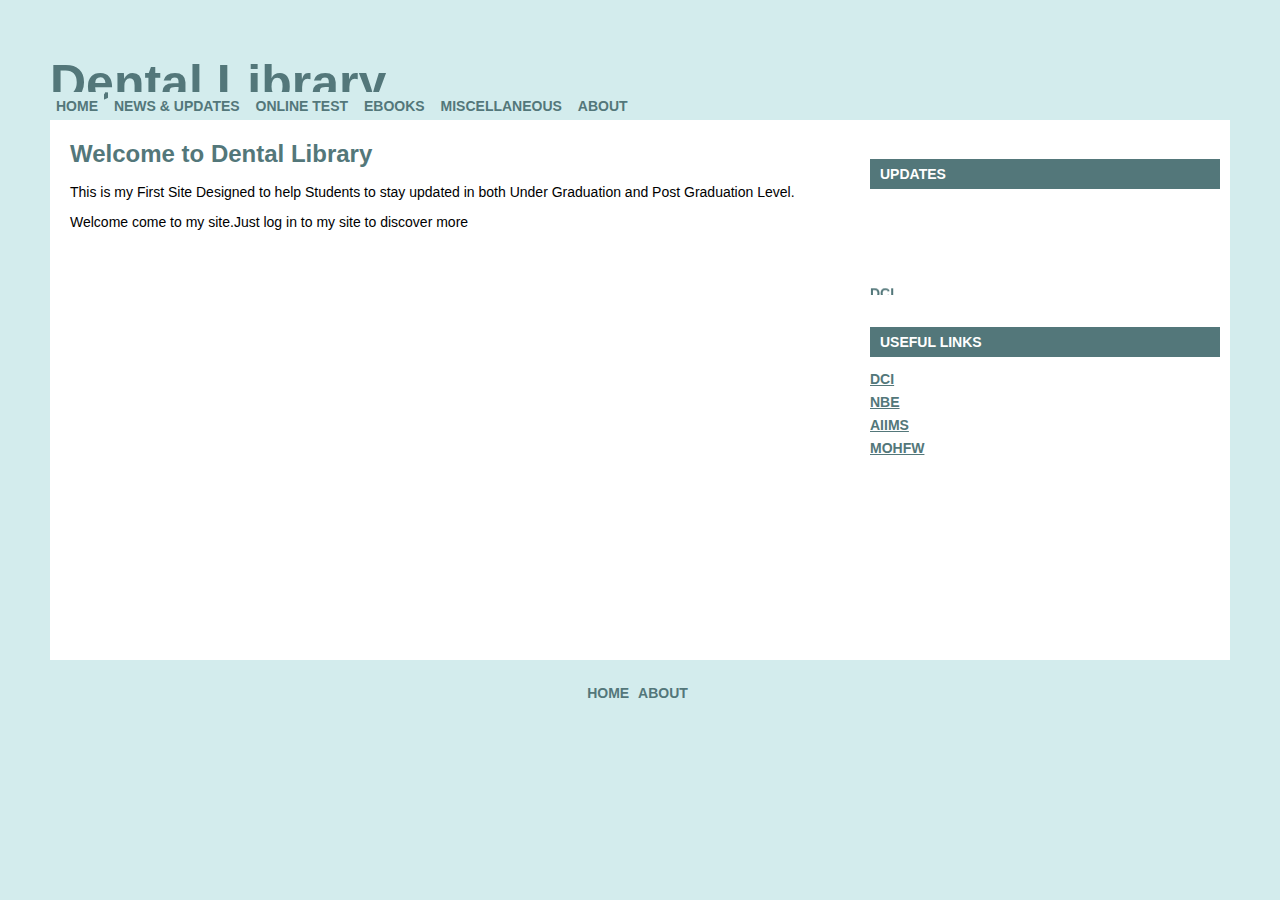
<file: index.html>
<!DOCTYPE html>
<html>
<head>
<title>Welcome To Dental Library</title>
<link rel="stylesheet" type="text/css" href="style.css"/>
</head>
<body>
<div id="header">
<h1>Dental Library</h1>
</div><!--header-->

<div id="navigation">
	<ul>
	<li><a href="https://www.dlibrary.tk">Home</a></li>
	<li><a href="">News & Updates</a></li>
	<li><a href="test.html">Online Test</a></li>
	<li><a href="">Ebooks</a></li>
	<li><a href="">Miscellaneous</a></li>
	<li><a href="about.html">About</a></li>
	</ul>
</div><!--navigation-->
<div id="container">
<div id="content">
<div id="contentleft">
<h1>Welcome to Dental Library</h1>
<p>This is my First Site Designed to help Students to stay updated in both Under Graduation and Post Graduation Level.</p>
<p>Welcome come to my site.Just log in to my site to discover more</p>
</div><!--contentleft-->
<div id="sidebar">
<div class="sidebar-element">
<h3>Updates</h3>
<marquee direction="up" scrolldelay="400">
<ul>
	<li><a href="http://www.dciindia.org.in">DCI</a></li>
	<li><a href="http://www.nbe.edu.in/">NBE</a></li>
	<li><a href="https://www.aiimsexams.org/">AIIMS</a></li>
	<li><a href="http://mohfw.nic.in/">MOHFW</a></li>
	</ul>
	</marquee>
</div>
<div class="sidebar-element">
<h3>Useful Links</h3>
	<ul>
	<li><a href="http://www.dciindia.org.in">DCI</a></li>
	<li><a href="http://www.nbe.edu.in/">NBE</a></li>
	<li><a href="https://www.aiimsexams.org/">AIIMS</a></li>
	<li><a href="http://mohfw.nic.in/">MOHFW</a></li>
	</ul>
</div>
</div><!--sidebar-->
</div><!--content-->
</div><!--container-->
<div id="footer">
<ul>
	<li><a href="https://www.dlibrary.tk">Home</a></li>
	<li><a href="about.html">About</a></li>
</ul>

</div><!--footer-->

</body><!--body-->
</html>
</file>
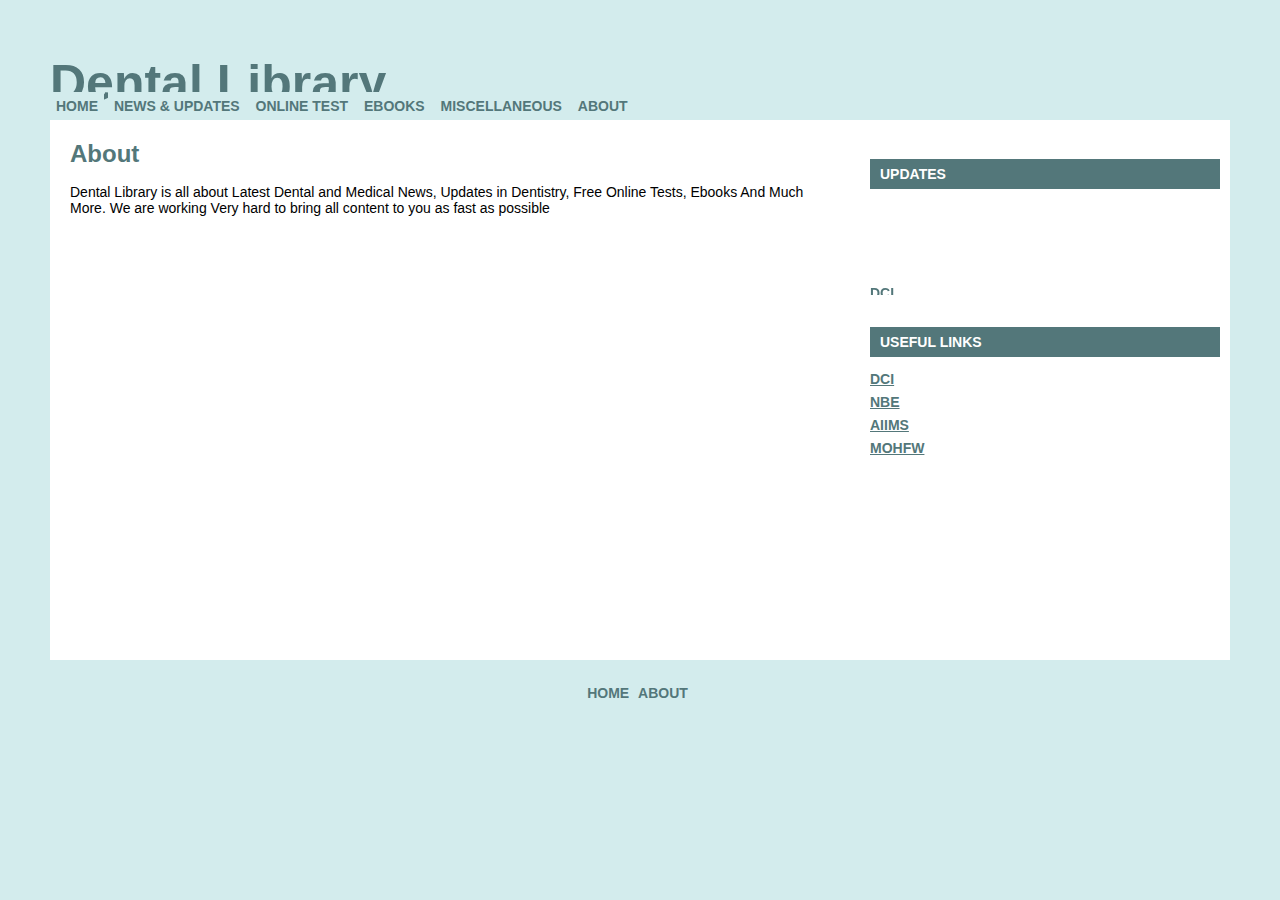
<file: about.html>
<!DOCTYPE html>
<html>
<head>
<title>Welcome To Dental Library</title>
<link rel="stylesheet" type="text/css" href="style.css"/>
</head>
<body>
<div id="header">
<h1>Dental Library</h1>
</div><!--header-->

<div id="navigation">
	<ul>
	<li><a href="">Home</a></li>
	<li><a href="">News & Updates</a></li>
	<li><a href="test.html">Online Test</a></li>
	<li><a href="">Ebooks</a></li>
	<li><a href="">Miscellaneous</a></li>
	<li><a href="about.html">About</a></li>
	</ul>
</div><!--navigation-->
<div id="container">
<div id="content">
<div id="contentleft">
<h1>About</h1>
<p>Dental Library is all about Latest Dental and Medical News, Updates in Dentistry, Free Online Tests, Ebooks And Much More.
We are working Very hard to bring all content to you as fast as possible</p>
</div><!--contentleft-->
<div id="sidebar">
<div class="sidebar-element">
<h3>Updates</h3>
<marquee direction="up" scrolldelay="400">
<ul>
	<li><a href="http://www.dciindia.org.in">DCI</a></li>
	<li><a href="http://www.nbe.edu.in/">NBE</a></li>
	<li><a href="https://www.aiimsexams.org/">AIIMS</a></li>
	<li><a href="http://mohfw.nic.in/">MOHFW</a></li>
	</ul>
	</marquee>
</div>
<div class="sidebar-element">
<h3>Useful Links</h3>
	<ul>
	<li><a href="http://www.dciindia.org.in">DCI</a></li>
	<li><a href="http://www.nbe.edu.in/">NBE</a></li>
	<li><a href="https://www.aiimsexams.org/">AIIMS</a></li>
	<li><a href="http://mohfw.nic.in/">MOHFW</a></li>
	</ul>
</div>
</div><!--sidebar-->
</div><!--content-->
</div><!--container-->
<div id="footer">
<ul>
	<li><a href="">Home</a></li>
	<li><a href="about.html">About</a></li>
</ul>

</div><!--footer-->

</body><!--body-->
</html>
</file>
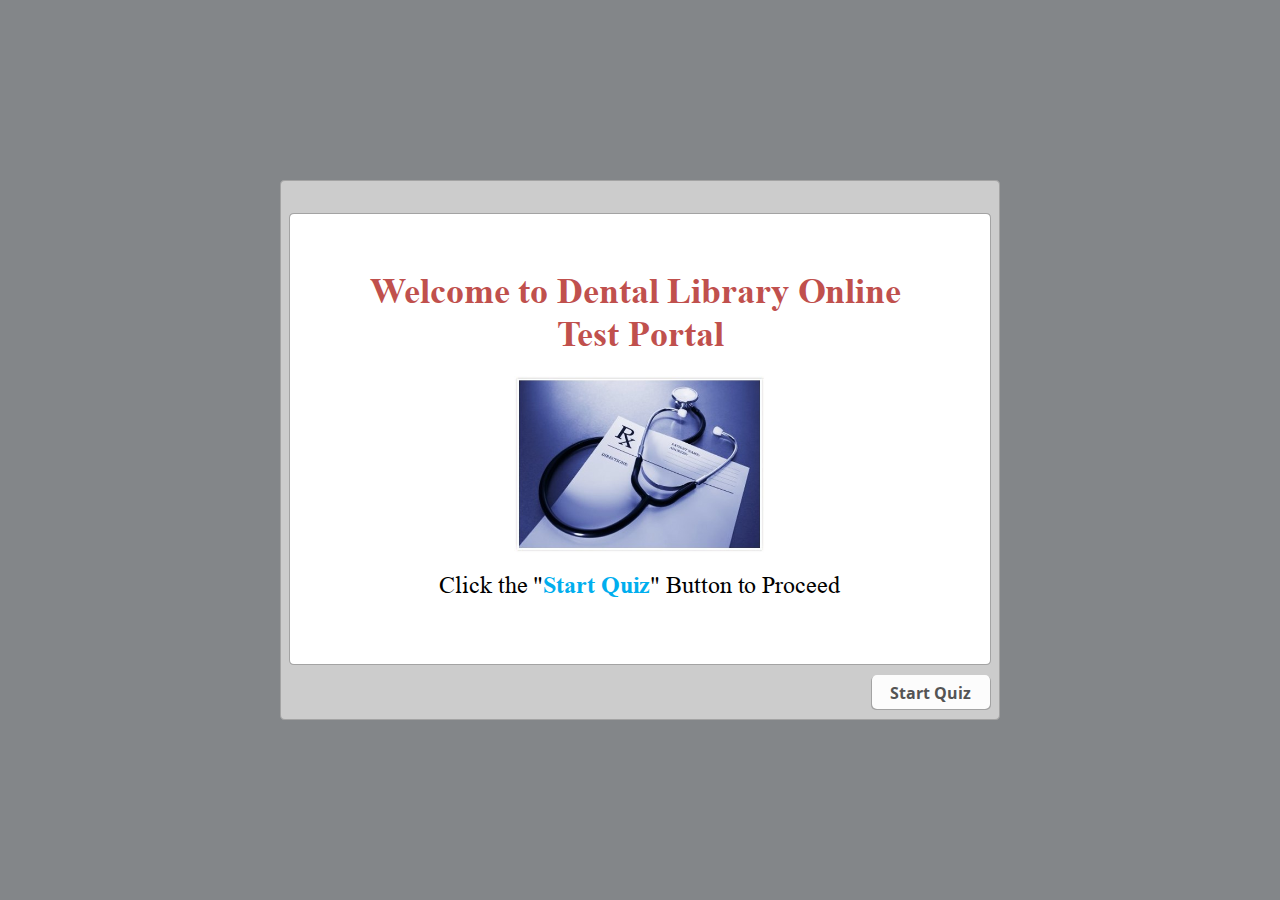
<file: test.html>
<!DOCTYPE html>
<html style=background-color:#838689;>
<head>
	<meta http-equiv="Content-Type" content="text/html;charset=utf-8"/>
	<meta name="viewport" content="width=device-width,initial-scale=1,maximum-scale=1"/>
	<meta name="format-detection" content="telephone=no"/>
	<meta name="apple-mobile-web-app-capable" content="yes"/>
	<meta name="apple-mobile-web-app-status-bar-style" content="black"/>
	<meta http-equiv="X-UA-Compatible" content="IE=edge"/>
	<meta name="msapplication-tap-highlight" content="no" />
	<title>General Test</title>
	<link rel="apple-touch-icon-precomposed" href="data/apple-touch-icon.png"/>
	<link rel="shortcut icon" type="image/ico" href="data/favicon.ico"/>
	
	<style>html, body {background-color:#838689;}
		#preloader {
			width: 50px;
			height: 50px;
			position: absolute;
			top: 0;
			left: 0;
			bottom: 0;
			right: 0;
			margin: auto;
			border-radius: 10px;
			background-color: rgba(0, 0, 0, 0.5);
		}
		
		#preloader::after {
			content: '';
			position: absolute;
			background: url([data-uri]);
			background-size: cover;
			top: 0;
			left: 0;
			bottom: 0;
			right: 0;
			animation: preloader_spin 1s infinite linear;
			-webkit-animation: preloader_spin 1s infinite linear;
		}
		
		@keyframes preloader_spin { 0% {transform: rotate(0deg);} 100% {transform: rotate(360deg);} }
		@-webkit-keyframes preloader_spin { 0% {-webkit-transform: rotate(0deg);} 100% {-webkit-transform: rotate(360deg);}}
    </style>
</head>
<body>
<div id="preloader"></div>
<script src="data/player.js"></script>
<div id="content"></div>
<script>
	(function(startup){
		function start(quizStateJson)
		{
			var quizJson = "eNrtXY1z2siS/[base64]/nrCPCZl4zHe3ONvtTue63b0evbSu9Y7WffVNannZGw37vdEdvBfLhFAyC5N4EW63u9N+ZQ1G10ND61h3EDuzMIQ/d0q2xe9SGxkv290Xd/Ca08SZEegh4iVsHpNJFM45M59NEug0fzkPyK2XzPhF3okgcuB6wXSXIvKms5xkvwjDq8Eb691zSnLVGbX7oFj43ja+jn53WI6sX0ud/i5ckoAxFxnFzAdTz4dDXgPYEqPQfDcKF4Ib3gbE9+Lk4Yr2a3RPfevGPKaqgQU23B0+oKgwgP8RmYcRyyqJ71VZ9+rSGrSN+4cdCZZzFnnOIX2QM7zXvr6Ab79tvALr7b77uu3nbHvdr2J+w5e9QWFv38KPjQZX4DK1zvCriDt617fQ934LSd++bBsvr9/2BuaDHmbhU4fNQt+FrtrmgdT63THhABbvrOF1t/c0ZXUsbZBHkOG1fjUa9boFKwNYRVnBXnc06HWu+1rX6vBv7S501y5BGCResGT7aKxf2yMY5m/a1ttdsgGLl34S76Oy29328OX166v2P3epbC/[base64]/a/XWBfhgnEGDLsowG4BBfaDCMi7KjaEW0KfWCUmHec7kCi/[base64]/UZP8KGWkLvk2aIpN+M+0qKvO+3hqBDuddYlcbk4+MfMV64Le59I6iT3FkeXPMhGExjJ1WankDfUX5aUlo/AVM849lcLRt7hkNvswy6Hp2B1pXDUBbtKy/RR2N7VED8Mre5I443dS6QXvVEQ7S3Xj6Ct4TLOy4I7vza1EXbtJfzS9M46Iphg7O9/[base64]/npGjfd5GdE8P3nA/kPQTC9yc8U1qOwYGnwWPDlaH+LzPYMhyhKa2d59tw6btIATnUB+44ISmF/ILczmA8pzcwew0nk3+k3MDMEU/0EbWPetcYjjqZyRXWlqZtgcul4BzBwvAim8P9c2KGnPMtBaXxKpNotZ/91eBw5ujywSBuWPRgDWi9aSXcW6Q5+Ca/8/NMeRxR7MNtww/eYgO1cUsbppakQVTHSJfaiNHrXF1yf39LIzcfSZvl213T+nVd7j/LJS61X3e5pTiwXBR7GHxLUW5zuG2W4/51Xez1Fn4HJqD/vc1OIEJvtjuNUhDGSyVTa9R8v1QyHxND/s3oXUKqjmikiGLgelFhmQXGy+xD3p2ZoWMWk6erFAxiwiFllo54n/[base64]/c803tq9wWU+qdQfgDWhjoQUBAh3lbcGg94gdV/[base64]/32gHk6dOIJkufZn4NDWPBod5/cCZb1KWUYT0kc+gPuAfEPy3TFmkfBJPtyLgx2xulMO8gJjjpgHBxJ0PIwtw9hPfj1vsF6FsDw+JgdhPqA/kpTzpO95FwGHgnBVnkEXyHLkuxdps55EtcdzY0nf4p9086a1SkXJsNzCp6yF/8CF49Da0IvhBkcUk4C47Fswx5g6TIpD6fnfzB1+dwlOKK3YeTiwn1Y3Z2op1c1M9OFnwNb3FyodagbISLaYsFrrFN8DorSsPX3/7ka4FdytOdJUYL+HsTYCKAYnS1SwsqTEtZ6Lv3Fktdfl7OgNhIg1VW0s1LIibRuu+KYiZbAO6ZQ3zYLWlaOI9xCT1VFP7fcExGXuKz3bL/29NTJeUl+7M0qd8q1X8JI7koohXhZ6uQZprQb8OTz7+jikF/SbRk8JGi2iaZ2uC7m2kfb4P640Khc8r1P4cr9dp57Qz7ILvVP7ngV9zFmk+EfJyimgXd/j7Z+g4XvGxp9uSEy3Dy9wVAq5XP/vtHnPwWIL5OgwuHx9uff/zl7zF0Ql7ACf0wuvhPoybXJPPnCUAUIfY+sYtGc/Ex/XrLcH3sYhz6bnphQueev7qYBEntWpYUqXGGSXFMujhJF85pAHW8Zb6DuAlcpQn1wqDoeOOIRivSC3wvYOTv739CMX6Bv4tfnl9eXOMm/TACSbckA4W2c+X+KamNuqGohmBYqixIptUQNF0VBU1uSK26LRumrXwGik9FT2l9JJ4VnT3OOi61NrQzB3OQCf85wa4Mi6EHBpGbpbP+GC9SKzS/qJtr/GdDbaKUq22tJfFOLaU5MHqlH/5YhsnPhar2VqVZlrW3qi/qoXUudH+tT2pg2iyiL5MkDNB4+2mesW0TOCSjQ4YcZvN39oRmy9LXM+AdiLFrxE80xMwlfTy5EGv185raSH/OTlbg0Briea3ZkvjP2cntyUVDVtCjQW2ydF77vGHFaz51sXUuc3pR4qWBTpLqGV29pm4QeluEwLylNuv8JxUAyKT1FRSgeS7WZVHBH5Uz3LrymY+geFk46kX+CYJo9smNCl3FTnHbLUgm+afFmiTZsoMdG9w20PKA5Ve8AGfhLmpQ/sdf/sxAyefC6uKnWp1k4r/HWl0js7reAtKLIWSakJPMPV7yx18AgPxAF2H8837g8pUNcY9H9DKP+Kj+zD5ih+ZXn6VHadahvz0yxCDEc2lC3//[base64]/PvvNhv8Ocm/TNJ/9iFScD4q6fjL9+D5/PZOg8w1VXgOaHLyOUwRay/ZfUhzfltCAPobPNKkkxOfudDLrN5bw051+gzrfa1HdQ3KyzGfqkmsVST+FBNKToqKmocVlGjVFHjkRXVx4fVJJVqkjZqSn3D/S06sCK5VJH8iIrWrnlvbYWXLlXbLFXbfKDaLdtYQ6jNencwSalSpVSp8liLFB9Tn1qqT32MuazR1mMqbZUqbT1Gs9jG8WPqg2yyNM5rh5jQ7+lkQRZZ5zjTy52bbLdUUYVgIbdkEZ2wLmgNURUA7UmKVjcVxeAB6KugD1F8WtIGKGPOKC4O4GQBTtK/HGt1h/[base64]/kt+/iQG5x8Q8G6CJiMQ7fTfrz79hqBywzBeJ7mFSBwlQikLpIbhmDXh6zSZjazopbScT47lL3nOirzB/iFDvqMlW0l3BfmABPvog6C2/JDPxtunkhtb28E2cUKwAEEQaE3rCITsECb7KVRZ/GCVGFXJJzopEgjObQgCAMBNejYwaGmNcakx/85OdGcw5G9f4n+EXI3+Rz+fS/zgmMh7Q0eHQ6xgVcSd0s1sRiyGH6ndvCqOjEBGcoQSPOErx6kPirdCN5ui49xpu3dJWuM8+Y82GtX9y/AkloxNefo9D/Ge3BizccEmedzGhCpiyJCR+MmSvxoXcimoTR6owvKaakLq86Ha74SAoOXb6KPwvjhYezvY7vQTPAQgYQmudjFp1t2mPMV0Q5NQUqmgqTmyCP3ue74dp7jhD6NgqD6XdsfhsL3xfkMgw8sAT0LcVQX0BwBXM5YowjxjhijGOU/8tG+WOczeNsst4GsHiOkFt6KGFXQFpk4U8WTaw9ZnFw6EQwZHDQobuMV/NFAndwKOQ2sCvqgk8C5DMFzylu5aU9FFykky3ZQs1zCmyEwQS9It+9Dhp+QKu/86n/fK1ptp5r3J5+kxqS3VBwXcXUa4Kk2LKgGoomaJqpWGJLNqyaVpXpt0safWAcaiydBDfoJhEN4rmXxHdvoTh03ehbbKHIpul2NlJ82xk79YmL+l9jBk+vyftlOsTMvza4flTlXxFb/3WVwDHw7lDLH6JbeNn3GBEkBHnwRTfUZ+ftZD0cedSfhL4f3qJ//VaN+SIT7z1qN8/jNHdBehhGpjSY+uil/+YFExZ5YfRflVLBm2+qgjcN4oAhIM4K8Hkd8je443rjpU8jCFo3XpwFsCTypmzuBXnBailJ+6ZK0hyHxTGgb8isEDIxUALgUBatKqWEzjdVQgdUAOnLgkH2EudWUKn2W9+0/dbci2PconrDvJ0ddE9vuPjl8eZLJz9t++tq/+mTofdIVPkwvDUV+g3t8P/fFf1FYOC3mGE9osAjCjyiwCMKPKLAIwqsPgrcmJp/tknwS/rR833Uz56R8dyTyAcO4MrMIV96ruuzB4V9Vhl7C4yeZS/w6KntZrOu2ma9JbRs3RakumgJLdOShaZSV+oNXbebarMqU9tWtEpmUThfOQCxcIHSu2H8QEGXOREeXuCScXjLfDIPE8/3klV+4NW/wSbTL8mKvvPUJF0EetbkZMtiKaQKThTi4UsEE6exB2bqnFEHsgAthtsvKCQR+EQ8PqiOWK8fhR+8AHoSjzqd4sI0rkK7HnauD9btBW6cbbdAgw8I3GCLJIz41YiNV7jHZOmk201c5tMVjJEpVgMc8Vi8FT+bJSGQfhA3jMsLZd4zmO+32N/1l5zSIBcEcsWsm8NSLx/H93F8P3V8VwG9tvk5lDyCx2QM+mJ8A4oTLsvbDJ4VdYGgOdSovKCF16AuC1Yg5MrxacwqK+a9zm1PbnAgvhV1s64bsiwAvFUFSavVhVZDsgWt3pIbesu26616VfCtKKMiJJmfuRh44CuWMQk/oj9ZRCGO8/gvh2QbBv6rGJJ9hmWfJ+rh6ZDoiQKQ56x8a5XH9OI4dDyI/jd42KWbwgAMnAAJ/CmLPXqcH9qdnOQv06ABAI9ZSUHPHQXS47n2d97zb4B0WYTnaR9gaM8t62MHxpcH1ZbYsmy7JQlSw6gJkqUogloX4VMNLthWw1IsqTKPI7Nonh2M1ItjxuE3nskDusnOFbqlMUA4wOEuGa+OAfYY454/xukR+GpcWK5iMBkmzEPpgqBS7q/jxckUp+qrJdadXVmNxQ7NH0fsQwKRI3jiHnmxUW+KqiiYlmgIkq2rgq7KltDQdNWoaYamqWZVYoIehR/4ygFu2sBDKrL3jk2WkZNFTUzy87MqIjYPb47R4RgdKhIdhs7sFhzdJ7KIvDCJPHbDouOa+K5QV34SUXBrnkNih/osqthzYA/1YWVCxJBC+PKWc8EJx9RPyJxOA5bglNS4WtOJLyLqsBU+I8qS5Inr4g1VakgWBLFa05QFSW5BOKs164LR0ky1oYn1Vs2qSjgz8ZHRcDFPj/SlAVz2VyTGR4337EXMHu+m9zwPduj5fH/[base64]/[base64]/D9SeThA7Y473d09H8x/3pMrP69Fu1gmAah4zPPhdsxh2Y0yMbunEZTLzjOW+6C+Hk4W6Gi4uUic3LM96v1JOa+fl0UTnlPx1ZR4PsMsTIpsunlT7as9XufPRwa7SWrqdRtXWgakilIdkMUNFzpq1mKZSqthmpolXm3iu19xKNGFr6XJPkZoswJIb+bMXwRY4wYAA+9nAYhn/uEAv84Rv5j8P3Og682NI9AsEqRfbdDKhNk3pQFe1Z5+qZWrYc1WBJRP5zyNNOmvh8mTwy/RqsmSpYl1JUm7hu1W4Le1OqCYteNlgipNiTdVQm/rwZt0gcMwogbsvQYdzxWnpYR03Ea9Rjm/v/DXIcGoV82xko84x26IZ7MXrHtJ/PFLKzW6lof9y7MgFO4mDHozmo9Y7HfwL70MbJ6w5QURRXMFqRfkmpqgt6oqYLWMKy6JVutlqxV6a2W/H0s6StHnJnnu+j8Y1wHxXdrh/ikQLbFZBExwQnDBd9yhQ/jJRmpu96peZySPSZmx4glvmP0+OxCSSi1Ul6/Ua1lvmqtyYpfa9HRltS6IZtCw9AkQZIUWdBkuyFImq7VzJZeM6oVDOdhnBDXm0w8Z+lDNJsvqJO/dWfjFNt5CL/jY7A7TjsdI+1zH5uShDSY4qg8xtvdLY0s9vYqpwJneiR3CVaRCVMWJbiVvlJqexlG3iecmfOfNjmpyQ3R1i1NUJt4ephqtwTVVmtCQzXsVlM1DFOrzEEnXc/[base64]/PCWZWs1JGEsmZ33sNO9oHRIBh6gQV0omp2L7NAbL0lvbfGK+InTEy+Kk4wvPoUMumFBjHNR23Rp6ZRSDNyUAmWIqOuF04gCqnW25MD2cEk58MMNGHQZ8QfnvXiOLMch3Ev5jFCs/BSQZbykvr8iNDssGUi5gm6hhlm+vWP9Qs54FbhROGf3nJZlWTXRsiVVAJMwBUlvgoloiiYorYYmKrpkKJZxBJHHQHnEcRXAca/AqbEJ8xPwNMNsbB+B1O4JUzRyg7sU9Ow70JcRyBZXU7gHzas6T9PhdMkDOjwQKMlmS6rpDUkwZEMWpJauCC1VUQTNtBS1ZauyXq/MKllDJLjljABRgZJ4/N8GR/0wBMSyWLDESxiHLiaNPpBlBN17/hKu+HHIgVCMB7eyLTA1Y9TlJNrYBd0G55cAp3dxVAR0wAQKgxRhvPDx+B82xYM7kTR/HxZ8At8NyIi65wS33awBEQc+8e5hZyCUB60LCMP3PkADaJSfm4bAJv6w9P1zZOR6MVaAL68CVZRPcl3jG1ORNVOs1YSmXrMFSVZ1QdVUS1CbTVszm4Ziq/YR3xyjfIWi/GgGqWocs/kT3wV0nKL52sH7jo6pzsufl37igTcmlyvmV+1Qs0vm0yBM3/wM2S6YO6bhkPGTqHrHxPVnNEjCObmhgRfPPAhH8VdBG6aqGXW7aQuKJuFG2YYm6C3DFCxNVE2xrtYMuzInc49CnIUYR8t4Rug4oniWbIwvlyDzMOITMnPcMcunM457c47J+Xceti/pR8/38QwrPrV3lo0MwmefIXJMchhLI2dWyX2k643v2y1IJzgfasLzBpe7ZD9I+88s+n67+Uto/Qkm/6WPmpi6pIh2QzAbLQXydbkhaKoGCV2tYSmirJu6aVZnYQNT68nSJ+MwWIFa4nT2n+IDlJBFx4swXVBIQhKDdM4K16iOT5sc41kF4lkvThg/0Bn/lnOJSqyZ7xftec9uvl9t1UgUuZDOLOQpTQX1N/bxbLdHHnj9O7//[base64]/+/3JLEkWF+9/ev/T7e3tuRcv+MtnQn+JHi4+d8L5+5+Qerz0fJdF6Zf3P9Xfn/zy9yTjFa8/Es8FnsuYjegHFsXWnHr+kPGzHWMk+Y/foKNH2m/onH//HX14Trn5GRhCCIjpdONTyhnfarrJxxtygckwl5j84Cc/x8sFtvV/9jXnh2nyc1pzxninhng5/hfgnc1KXkOTEZkv/QQwUPpintPXV+1/Xo/ao451ml65j6nrxY5PIa5Fm3z5Nh58wU9A6BJDG3/u0F+RKQv4ZiSXMFQgpgIR7z3yx4Yo5+RduORzbwDQmHeDeuDvxhszh0IX8CyLEwD3WRhB9hWTeMEcb+IB61W4jDL+1HWBZ4xby0nMAr5Xbqum+9o2jajLXNTRZtte8KsEL9+v7eiGrXaJh/zqg8TQxmjohBHbpL2CiyTGqxfkPuI5/Viixdx1vpwfQr6gMW7KK7Hop9cPYeEu0xeYlUwtAUO5nzTtl03CAb/ysMzM3ZWWuffRTMA+tmlsfuU+GhrEt3t6po+vqo/vFzEl1RL0BMmWx8iv3U+PJrFrDRcPEbTdR5HAEAoSBKl2GMGY3aQ9Hfat7gjcwqV1ivMcp6PeSOuk33dYFh9j/Fx20L+cfP4/KMDKHA==";
			var skinSettingsJson = {
    "appearance" : {
        "hidePlayerFrame" : false,
        "hideSlideBackground" : false,
        "questionList" : {
            "enabled" : true,
            "showAwardedScore" : true,
            "showScore" : true,
            "showStatusIcon" : true
        },
        "scoreInfo" : {
            "displayCumulativeScore" : true,
            "displayQuestionScore" : true
        }
    },
    "colors" : {
        "button.content.normal" : "#545454",
        "button.content.over" : "#545454",
        "button.normal" : "#FCFCFC",
        "button.over" : "#F3F3F3",
        "buttons.menus.highlight" : "#FFF7CF",
        "buttons.menus.highlight.second" : "#FFED85",
        "hotspot.content.normal" : "#2782DF",
        "page.background" : "#838689",
        "player.background" : "#CCCCCC",
        "radio.check.content.normal" : "#2E76BF",
        "radio.check.highlight" : "rgba(254, 215, 0, 0.3)",
        "topPanel.text" : "#1A1A1A"
    }
};
			QuizPlayerSolid.start("q_2B13ADF5-3D71-4EC4-981B-C087F02C97B1", quizJson, skinSettingsJson, "content", onPlayerInit, quizStateJson, "prompt", 720, 540, "data/html5-unsupported.html");
			function onPlayerInit(player)
			{
				
				var preloader = document.getElementById("preloader");
				preloader.parentNode.removeChild(preloader);
			}
		}

		if (startup)
			startup(start);
		else
			start();
	})();
</script>
</body>
</html>
</file>
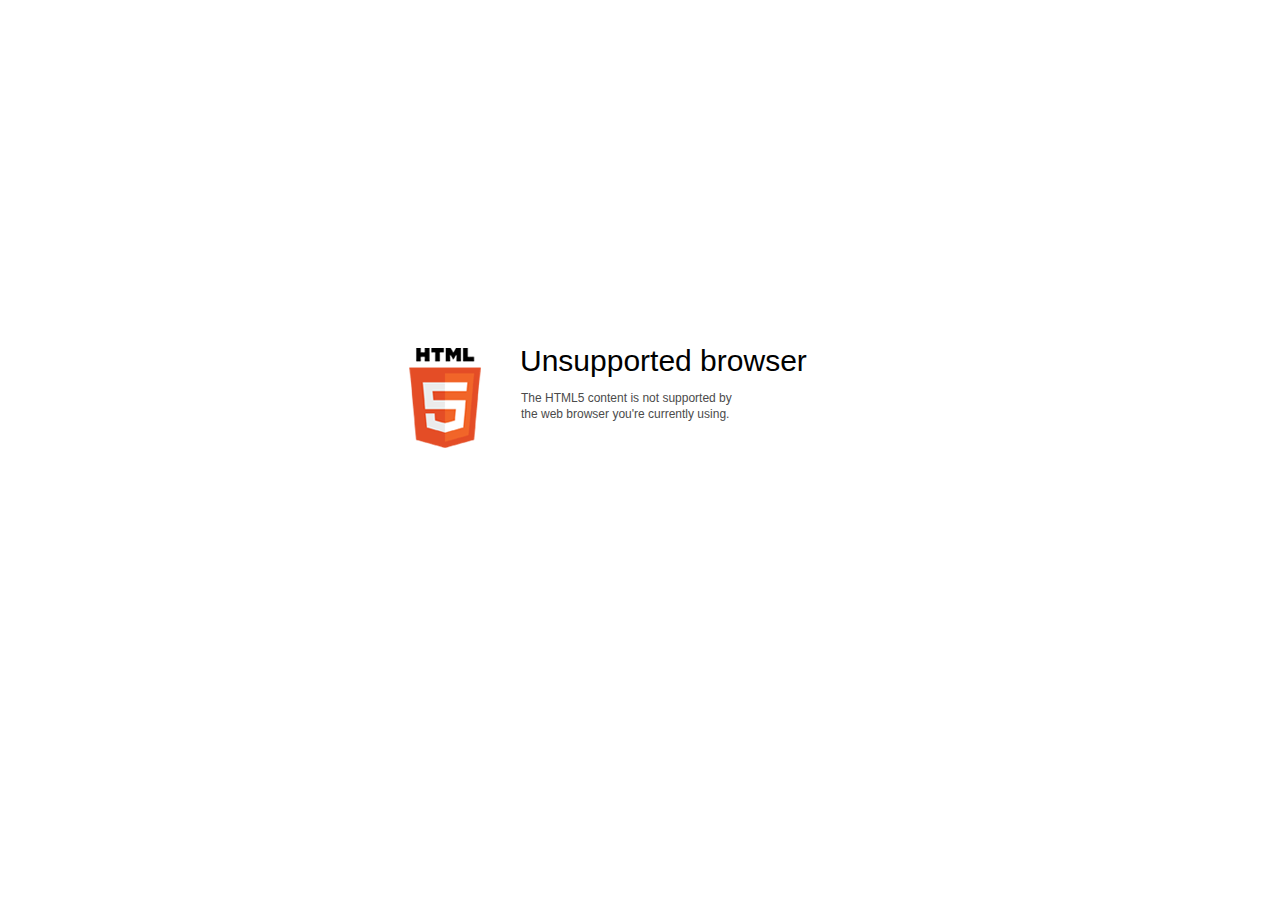
<file: data/html5-unsupported.html>
﻿<html>
<head>
    <meta http-equiv="Content-Type" content="text/html;charset=utf-8"/>
    <meta name="viewport" content="width=device-width,initial-scale=1,maximum-scale=1">
    <meta name="format-detection" content="telephone=no">
    <meta name="apple-mobile-web-app-capable" content="yes">
    <meta name="apple-mobile-web-app-status-bar-style" content="black">
    <meta http-equiv="X-UA-Compatible" content="IE=edge">
    <meta name="msapplication-tap-highlight" content="no" />
    <title>Update your Web browser</title>
    <style>
        body {
            background: #fff;
        }

        .container {
            background: url(html5.png) no-repeat;
            position: absolute;
            width: 405px;
            height: 100px;

            top: 50%;
            margin-top: -102px;
            left: 50%;
            margin-left: -231px;
        }

        .title {
            left: 111px;
            width: 290px;
            height: 20px;
            font-family: Arial;
            font-size: 30px;
            color: #000;
            position: absolute;
            line-height: 28px;
            top: -1px;
        }
        
        .message {
            font-family: Arial;
            font-size: 12px;
            color: #4b4b4b;
            line-height: 16px;
            padding-top: 15px;
            padding-left: 1px;
        }
    </style>
</head>
<body>
<div class="container" id="container">
    <div class="title">Unsupported browser
        <div class="message">The HTML5 content is not supported by<br>the web browser you're currently using.</div>
    </div>
</div>
</div>
</body>
</html>
</file>
<file: style.css>
body { background: #d3eced; font: 14px Helvetica, Arial, Sans-serif; }
a { color: #53777a; }
#header { width: 1180px; min-height: 60px; margin: 0 auto; }
#header h1 { font-size: 50px; color: #53777a; position: relative; top: 20px; }
#navigation { width: 1180px; margin: 0 auto; position: relative; top: 4px; }
#navigation ul { margin: 0; padding: 0; list-style-type: none; text-transform: uppercase; }
#navigation ul li { display: inline; }
#navigation ul li a { background: #d3eced; text-decoration: none; font-weight: bold; padding: 6px 6px 6px 6px; }
#navigation ul li.current_page_item a, #navigation ul li a:hover  { color: #53777a; border-left: 1px solid #d3eced; border-top: 1px solid #d3eced; border-right: 1px solid #d3eced; background: #d3eced; }
#container { overflow: auto; width: 1180px; margin: 0 auto; padding: 10px; }
#content { width: 1180px; min-height: 540px; margin: 0 auto; background: #fff; overflow: auto; }
#contentleft { width: 760px; float: left; margin-right: 10px; padding: 20px; }
#contentleft h1 { font-size: 24px; margin-top: 0; color: #53777a; }
#sidebar { width: 350px; float: left; padding: 10px; }
.sidebar-element { overflow: auto; margin-top: 15px; }
.sidebar-element ul li a { font-weight: bold;  }
#sidebar h3 { color: #fff; background: #53777a; padding: 7px 10px; text-transform: uppercase; font-size: 14px; }
#sidebar ul {margin: 0; padding: 0; list-style-type: none; }
#sidebar ul li { margin: 0 0 7px 0; }
#footer { width: 960px; margin: 0 auto; text-align: center; }
#footer ul { margin: 15px 0 0 0; padding: 0; list-style-type: none; }
#footer ul li { display: inline; margin-right: 5px; }
#footer ul li a { text-transform: uppercase; text-decoration: none; font-weight: bold; }
#footer ul li a:hover { text-decoration: underline; }
</file>
